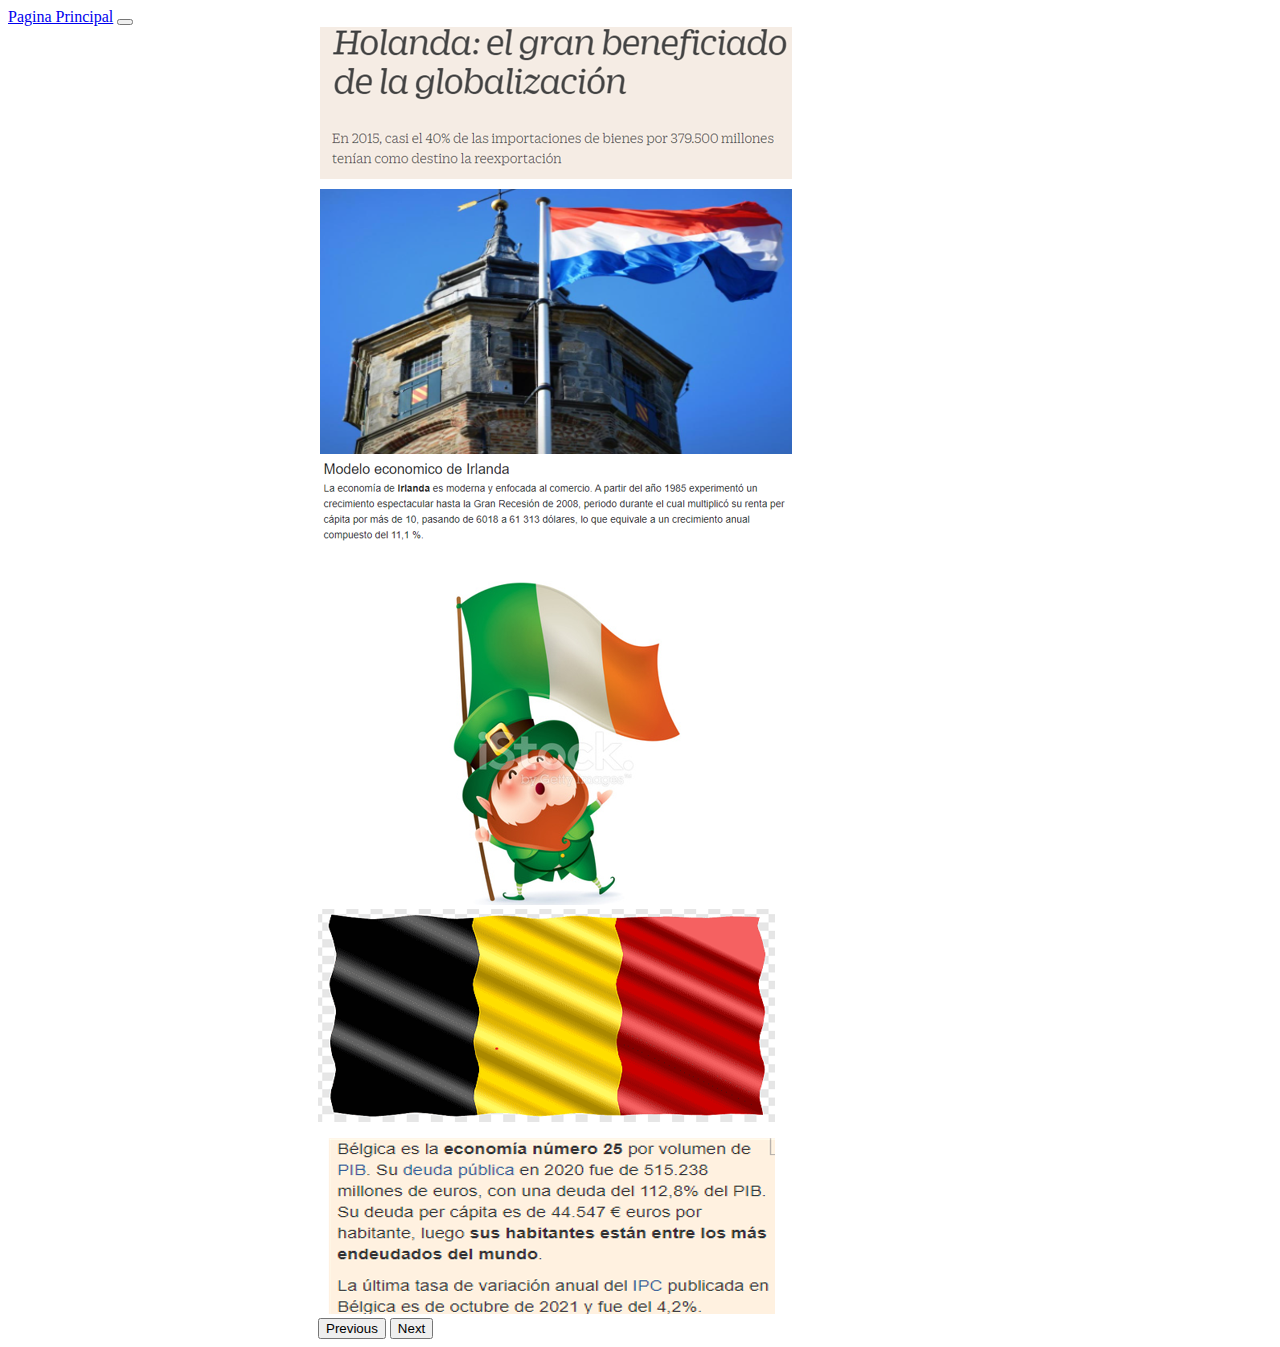
<file: paises.html>
<!DOCTYPE html>
<html lang="en">
<head>
    <link href="https://cdn.jsdelivr.net/npm/bootstrap@5.1.3/dist/css/bootstrap.min.css" rel="stylesheet"
    integrity="sha384-1BmE4kWBq78iYhFldvKuhfTAU6auU8tT94WrHftjDbrCEXSU1oBoqyl2QvZ6jIW3" crossorigin="anonymous">
<link rel="stylesheet" href="css/StylesPaises.css">
    <meta charset="UTF-8">
    <meta http-equiv="X-UA-Compatible" content="IE=edge">
    <meta name="viewport" content="width=device-width, initial-scale=1.0">
    <title>Paises Globalizados</title>
</head>
<body>
  <nav class="navbar navbar-expand-lg navbar-light bg-light barra">
    <div class="container-fluid">
        <a class="navbar-brand" href="index.html">Pagina Principal</a>
        <button class="navbar-toggler" type="button" data-bs-toggle="collapse"
            data-bs-target="#navbarSupportedContent" aria-controls="navbarSupportedContent" aria-expanded="false"
            aria-label="Toggle navigation">
            <span class="navbar-toggler-icon"></span>
        </button>
        <div class="collapse navbar-collapse" id="navbarSupportedContent">


        </div>
    </div>
</nav>
    <div class="row">

        <div class="col-6">
            <div id="carouselExampleInterval" class="carousel slide" data-bs-ride="carousel">
                <div class="carousel-inner">
                  <div class="carousel-item active" data-bs-interval="10000">
                    <img src="Imagenes/imagen4.png" class="d-block w-100" alt="Holanda">
                  </div>
                  <div class="carousel-item" data-bs-interval="2000">
                    <img src="Imagenes/imagen5.png" class="d-block w-100" alt="Irlanda">
                  </div>
                  <div class="carousel-item">
                    <img src="Imagenes/imagen6.png" class="d-block w-100" alt="...">
                  </div>
                </div>
                <button class="carousel-control-prev" type="button" data-bs-target="#carouselExampleInterval" data-bs-slide="prev">
                  <span class="carousel-control-prev-icon" aria-hidden="true"></span>
                  <span class="visually-hidden">Previous</span>
                </button>
                <button class="carousel-control-next" type="button" data-bs-target="#carouselExampleInterval" data-bs-slide="next">
                  <span class="carousel-control-next-icon" aria-hidden="true"></span>
                  <span class="visually-hidden">Next</span>
                </button>
              </div>

        </div>

    </div>
    

</body>
<script src="https://cdn.jsdelivr.net/npm/bootstrap@5.1.3/dist/js/bootstrap.bundle.min.js"
    integrity="sha384-ka7Sk0Gln4gmtz2MlQnikT1wXgYsOg+OMhuP+IlRH9sENBO0LRn5q+8nbTov4+1p"
    crossorigin="anonymous"></script>
</html>
</file>
<file: css/StylesPaises.css>
.col-6{
   position: relative;
   left: 310px;
   }

   .body{
      background-image: url(Imagenes/fondo.png);
   }
</file>
